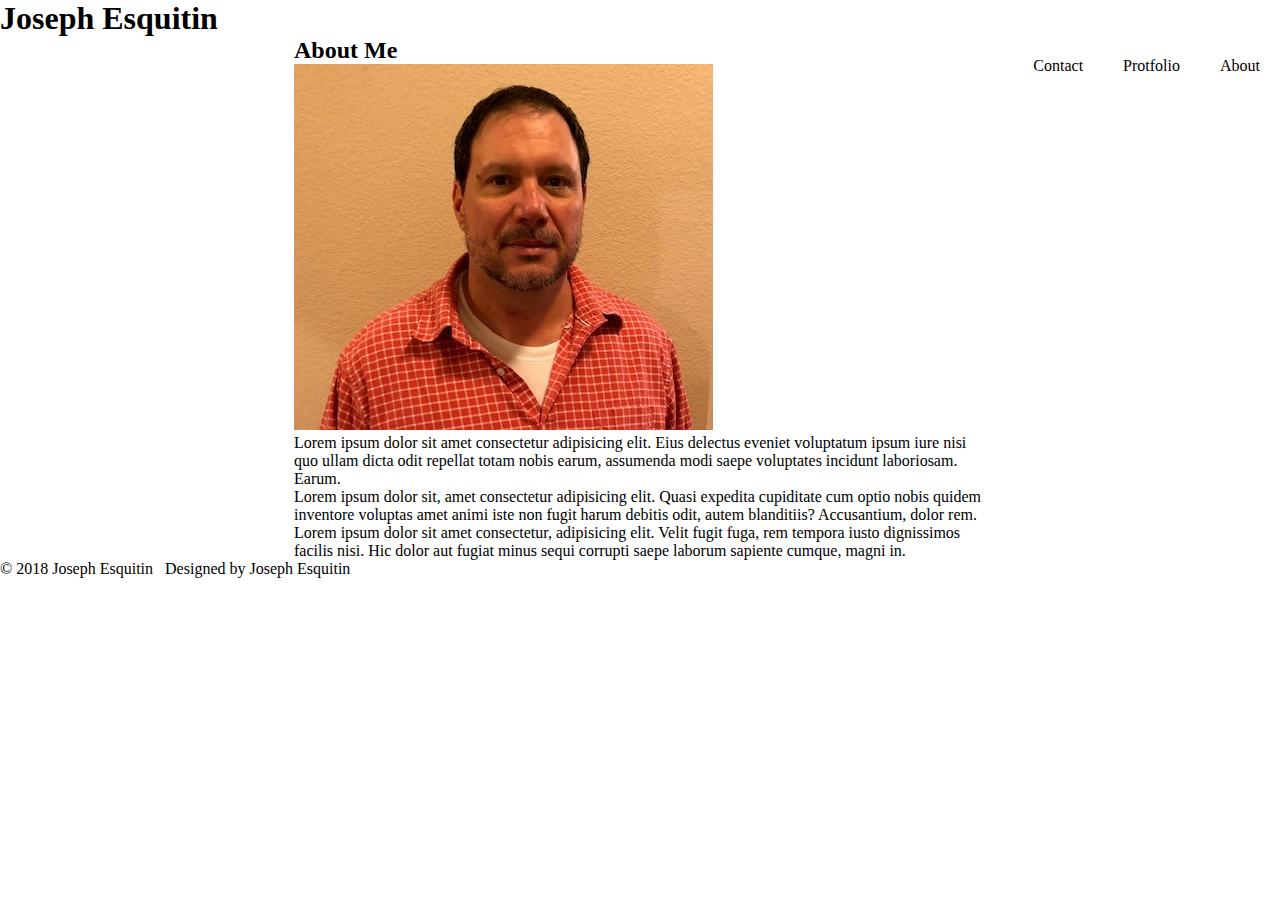
<file: index.html>
<!DOCTYPE html>
<html lang="en-us">
    <head>
        <meta charset="UTF-8">
        <title>Joseph Bio</title>
        <link rel="stylesheet" type="text/css" href="css/style.css">
    </head>
    <body>

        <div class="container">



        
            <header>
                <h1 class="title">Joseph Esquitin</h1>
            </header>

            <nav class="primary-nav">
                <ul>
                    <li>About</li>
                    <li>Protfolio</li>
                    <li>Contact</li>
                </ul>
            </nav>
        <div class="wrapper">
            <h2>About Me</h2>

            <img src="images/profile.jpg" alt="Joseph Esquitin">
                <p>Lorem ipsum dolor sit amet consectetur adipisicing elit. Eius delectus eveniet voluptatum ipsum iure nisi quo ullam dicta odit repellat totam nobis earum, assumenda modi saepe voluptates incidunt laboriosam. Earum.</p>
                <P>Lorem ipsum dolor sit, amet consectetur adipisicing elit. Quasi expedita cupiditate cum optio nobis quidem inventore voluptas amet animi iste non fugit harum debitis odit, autem blanditiis? Accusantium, dolor rem. </P>
                <p>Lorem ipsum dolor sit amet consectetur, adipisicing elit. Velit fugit fuga, rem tempora iusto dignissimos facilis nisi. Hic dolor aut fugiat minus sequi corrupti saepe laborum sapiente cumque, magni in.</p>

        </div>

        <footer> &copy; 2018 Joseph Esquitin &nbsp; Designed by Joseph Esquitin </footer>
     </div>
    </body>
</html>
</file>
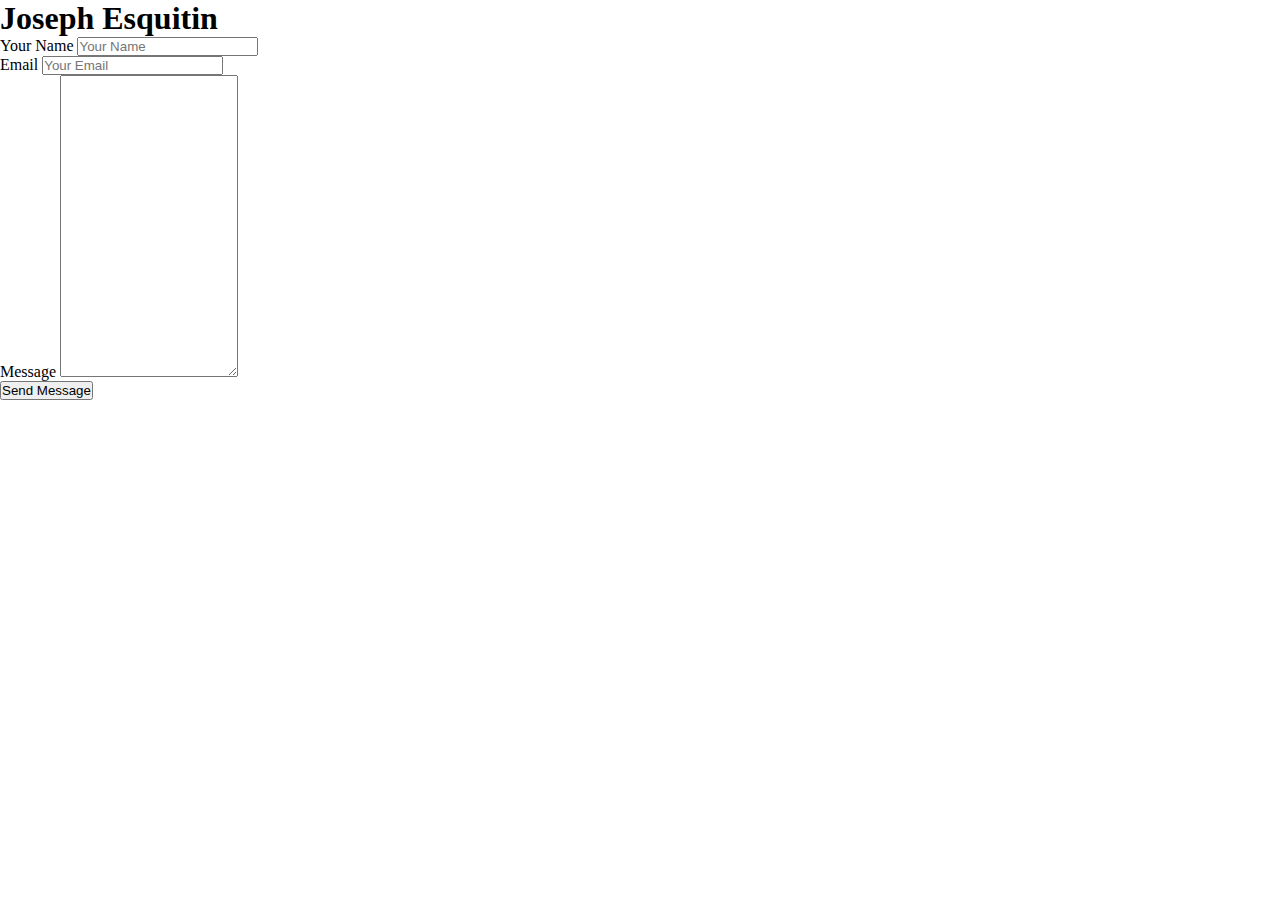
<file: contact.html>
<!DOCTYPE html>
<html lang="en-us">
    <head>
        <meta charset="UTF-8">
        <title>Joseph Bio</title>
        <link rel="stylesheet" type="text/css" href="css/style.css">
    </head>
    <body id="contact-page">
        <div class="container">
            <header>
                <h1 class="title">Joseph Esquitin</h1>
            </header>
        <div id="form">
            <form action="action_page.php">
               <p> <label for="name">Your Name</label>
                    <input type="text" id="name" name="yourname" placeholder="Your Name"></p>
                <P><label for="email">Email</label>
                    <input type="text" id="email" name="email" placeholder="Your Email"></P>
                <p><label for="name">Message</label>
                    <textarea id="message" name="message"col="60" rows="20"></textarea></p>

                 <p><input id="submit" type="submit" name="submit" value="Send Message"></p>
                
            </form>


        </div>
        




        </div>





    </body>
</html>
</file>
<file: css/style.css>
/****************************Main Home page****************************************/

* {
    margin:0;
    padding:0;
}

.wrapper {
    padding-left: 18px;
    padding-right: 18px;
    max-width: 692px;
    margin-left: auto;
    margin-right: auto;
  
}


.primary-nav {
    float:right;
    top:0;
}

.primary-nav li {
    list-style:none;
    float:right;
    padding:20px;
    top:0;
}
</file>
